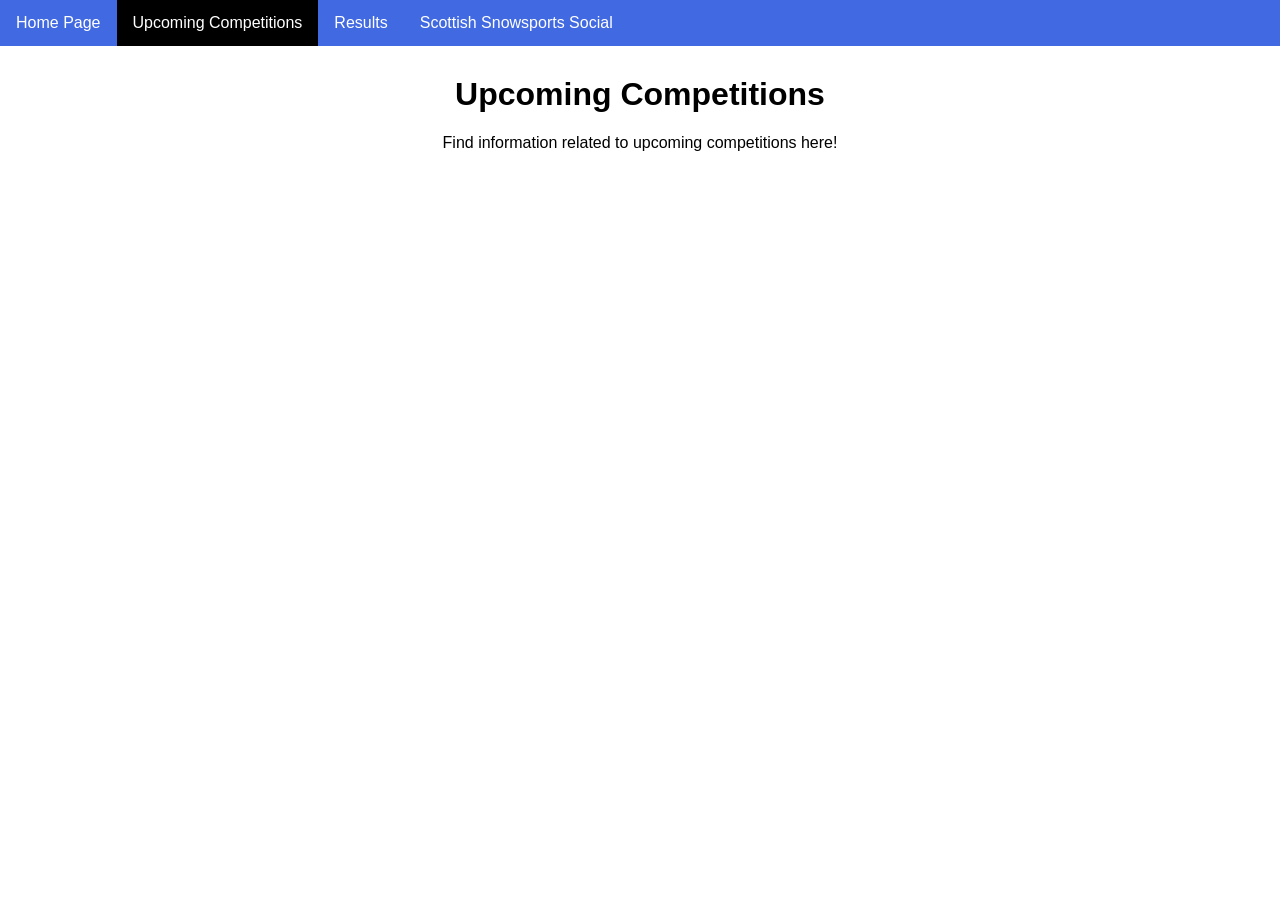
<file: pages/comps.html>
<!-- Upcoming Competitions Page -->

<!DOCTYPE html>
<html lang="en">

    <head>
        <meta charset="UTF-8">
        <meta name="viewport" content="width=device-width, initial-scale=1.0">

        <title>Upcoming Competitions</title>

        <!-- Link to CSS Sheets-->
        <link rel="stylesheet" href="../styles/navbar.css">
        <link rel="stylesheet" href="../styles/compsPage.css">
    </head>

    <body>
        <!-- Navbar for Scottish Freestyle-->
        <div class = "navbar">
            <ul>
                <li><a href="./main.html">Home Page</a></li>
                <li><a href="./comps.html" class="active">Upcoming Competitions</a></li>
                <li><a href="./results.html">Results</a></li>
                <li><a href="./social.html">Scottish Snowsports Social</a></li>
            </ul>
        </div>

        <br>

        <div class = "title-container">
            <h1><b>Upcoming Competitions</b></h1>
            <p>Find information related to upcoming competitions here!<p>
        </div>

        
    </body>
</file>
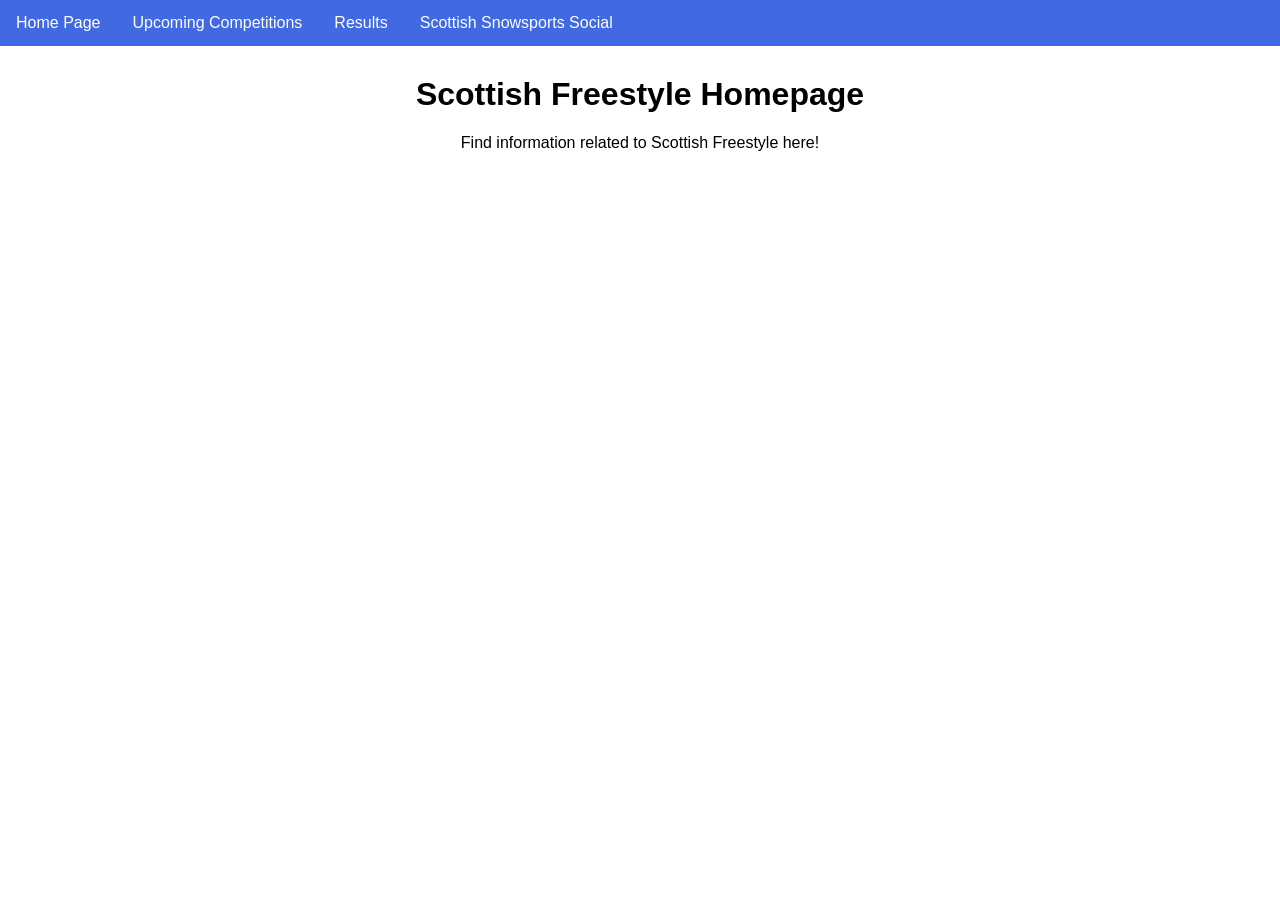
<file: pages/main.html>
<!-- Main Page -->
<!DOCTYPE html>

<html lang="en">

    <head>
        <meta charset="UTF-8">
        <meta name="viewport" content="width=device-width, initial-scale=1.0">

        <title>Scottish Freestyle</title>

        <!-- Link to CSS Sheets-->
        <link rel="stylesheet" href="../styles/navbar.css">
        <link rel="stylesheet" href="../styles/mainPage.css">
        <link rel="stylesheet" href="../styles/sidebar.css">
    </head>

    <body>
        <!-- Navbar for Scottish Freestyle-->
        <div class = "navbar">
            <ul>
                <li><a href="./main.html">Home Page</a></li>
                <li><a href="./comps.html">Upcoming Competitions</a></li>
                <li><a href="./results.html">Results</a></li>
                <li><a href="./social.html">Scottish Snowsports Social</a></li>
            </ul>
        </div>

        <!-- sibebar for Scottish Freesyle -->
        <!--
        <div class = "sidebar">
            <ul>
                <li><a href="https://www.snowsportscotland.org/"><img src="../photos/snowsportScotland.png" alt="Snowsports Scotland" width = 75 height = 75></a></li>
                <li><a href="https://www.sasc-snowsports.co.uk/home"><img src="../photos/sasc.png" alt="SASC" width = 75 height = 75></a></li>
                <li><a href="https://www.britssnow.com/">Clubs</a></li>
            </ul>
        </div>
        -->

        <br>

        <div class = "title-container">
            <h1><b>Scottish Freestyle Homepage</b></h1>
            <p>Find information related to Scottish Freestyle here!<p>
        </div>


    </body>

</html>
</file>
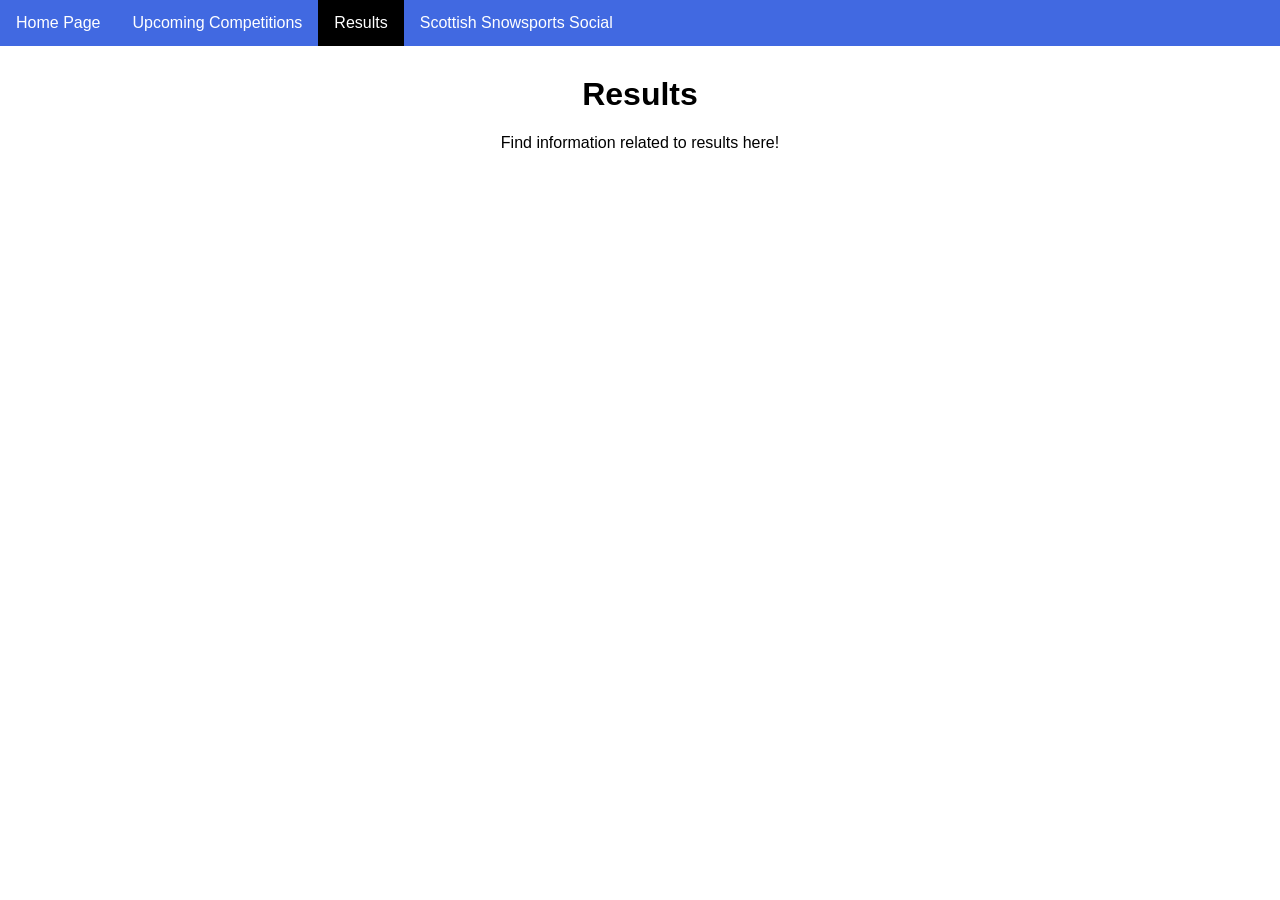
<file: pages/results.html>
<!-- Results Page -->

<!DOCTYPE html>
<html lang="en">

    <head>
        <meta charset="UTF-8">
        <meta name="viewport" content="width=device-width, initial-scale=1.0">

        <title>Results</title>

        <!-- Link to CSS Sheets-->
        <link rel="stylesheet" href="../styles/navbar.css">
        <link rel="stylesheet" href="../styles/resultsPage.css">
    </head>

    <body>
        <!-- Navbar for Scottish Freestyle-->
        <div class = "navbar">
            <ul>
                <li><a href="./main.html">Home Page</a></li>
                <li><a href="./comps.html">Upcoming Competitions</a></li>
                <li><a href="./results.html" class="active">Results</a></li>
                <li><a href="./social.html">Scottish Snowsports Social</a></li>
            </ul>
        </div>

        <br>

        <div class = "title-container">
            <h1><b>Results</b></h1>
            <p>Find information related to results here!<p>
        </div>

        
    </body>
</html>
</file>
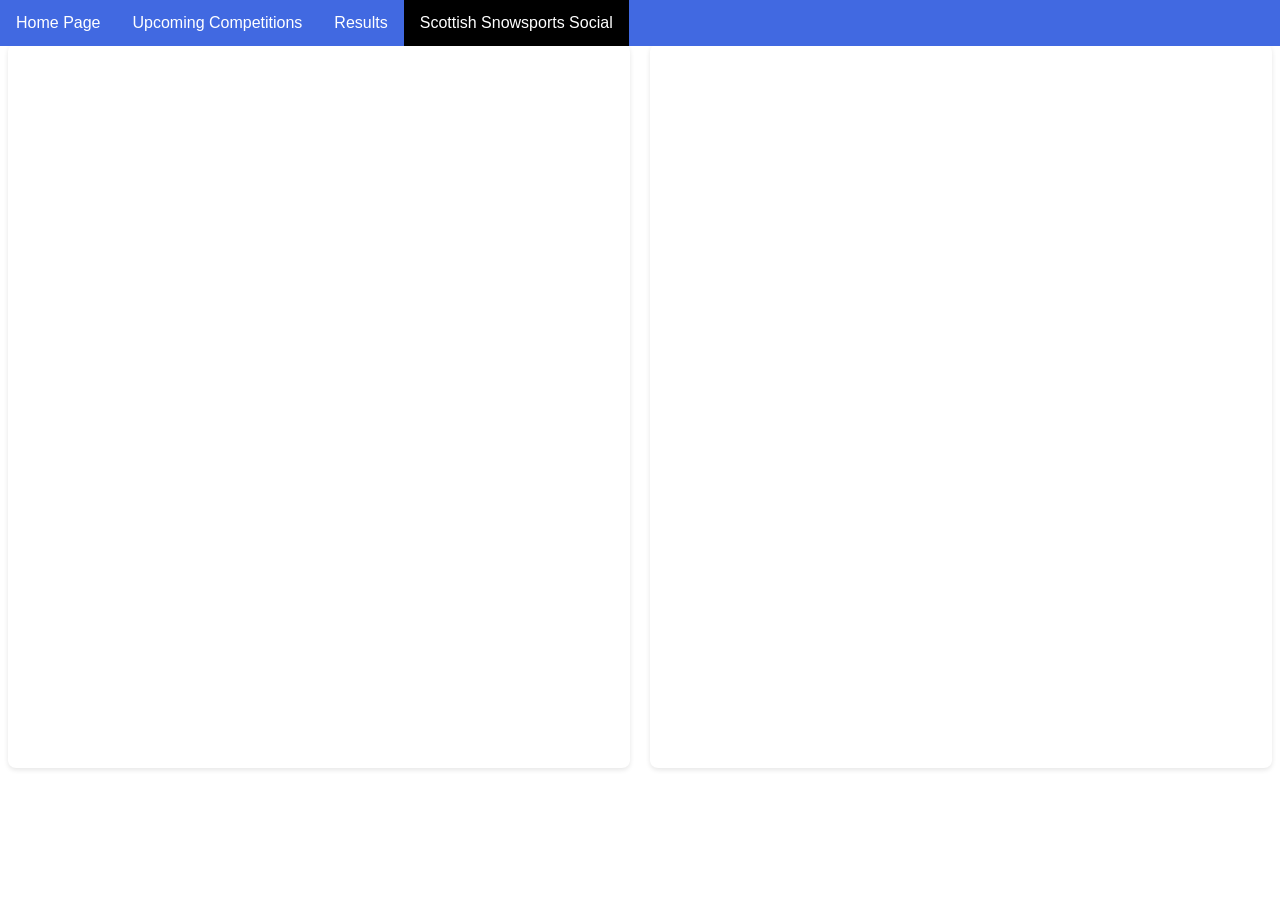
<file: pages/social.html>
<!-- Scottish Snowsport Social Page -->
 <!-- I.e displays feeds from mountains -->

<!DOCTYPE html>
<html lang="en">

    <head>
        <meta charset="UTF-8">
        <meta name="viewport" content="width=device-width, initial-scale=1.0">

        <title>Scottish Snowsports Social</title>

        <!-- Link to CSS Sheets-->
        <link rel="stylesheet" href="../styles/navbar.css">
        <link rel="stylesheet" href="../styles/socialPage.css">
    </head>

    <body>
        <!-- Navbar for Scottish Freestyle-->
        <div class = "navbar">
            <ul>
                <li><a href="./main.html">Home Page</a></li>
                <li><a href="./comps.html">Upcoming Competitions</a></li>
                <li><a href="./results.html">Results</a></li>
                <li><a href="./social.html" class="active">Scottish Snowsports Social</a></li>
            </ul>
        </div>

        <br>
        <br>

        <!-- Feed Containers for Socials-->
        <div class = "feed-container">

            <!-- Snowsport Scotland Feed -->
             <div class = "feed">
                <iframe src="https://www.facebook.com/plugins/page.php?href=https%3A%2F%2Fwww.facebook.com%2Fsnowsportscotland&tabs=timeline&width=500&height=700&small_header=false&adapt_container_width=true&hide_cover=false&show_facepile=true&appId" width="500" height="700" style="border:none;overflow:hidden" scrolling="yes" frameborder="0" allowfullscreen="true" allow="autoplay; clipboard-write; encrypted-media; picture-in-picture; web-share"></iframe>
             </div>

             <!-- Snowpark Scotland Feed -->
             <div class = "feed">
                <iframe src="https://www.facebook.com/61567119034164/&width=500&height=700&small_header=false&adapt_container_width=true&hide_cover=false&show_facepile=true&appId" width="500" height="700" style="border:none;overflow:hidden" scrolling="yes" frameborder="0" allowfullscreen="true" allow="autoplay; clipboard-write; encrypted-media; picture-in-picture; web-share"></iframe>
             </div>

        </div>

    </body>

</html>
</file>
<file: styles/navbar.css>
/* Navbar stylesheet */

.navbar {
    background-color: royalblue;
    font-family: 'Trebuchet MS', sans-serif;
}

.navbar ul {
    list-style-type: none;
    margin: 0;
    padding: 0;
    background-color: royalblue;
    display: flex;
    position: fixed;
    top: 0;
    left: 0;
    width: 100%;
    justify-content: flex-start;
    overflow: hidden;
}

.navbar ul li {
    display: flex;
    align-items: center;
}

.navbar ul li.logo {
    margin-left: auto;
    background-color: grey;
}

.navbar ul li a {
    display: block;
    color: white;
    text-align: center;
    padding: 14px 16px;
    text-decoration: none;
}

.navbar ul li a:hover {
    background-color: darkblue;
}

.navbar ul li a.active {
    background-color: black;
}
</file>
<file: styles/compsPage.css>
/* Styles for Comps Page */

.title-container {
    text-align: center;
    margin-top: 50px;
    font-family:Arial, Helvetica, sans-serif;
}

.comp-container {
    display: flex;
    flex-wrap: wrap;
    gap: 20px;
}
</file>
<file: styles/mainPage.css>
/* Style for Main Page */

.title-container {
    text-align: center;
    margin-top: 50px;
    font-family:Arial, Helvetica, sans-serif;
}
</file>
<file: styles/sidebar.css>
/* Sidebar Style sheet */

ul {
  list-style-type: none;
  margin: 0;
  padding: 0;
  width: 200px;
  background-color: #e5e5e5;
  left: 0;
}

li a {
  display: block;
  color: black;
  padding: 8px 16px;
  text-decoration: none;
}

li a:hover {
  background-color: #555555;
  color: white;
}
</file>
<file: styles/resultsPage.css>
/* Styles for Results Page */

.title-container {
    text-align: center;
    margin-top: 50px;
    font-family:Arial, Helvetica, sans-serif;
}
</file>
<file: styles/socialPage.css>
/* Styles for Social Page */

.title-container {
    text-align: center;
    margin-top: 50px;
    font-family:Arial, Helvetica, sans-serif;
}

.feed-container {
    display: flex;
    flex-wrap: wrap;
    gap: 20px;
}

.feed {
    background: white;
    padding: 10px;
    border-radius: 8px;
    box-shadow: 0 2px 5px rgba(0,0,0,0.1);
    flex: 1 1 300px;
    min-width: 300px;
}
</file>
